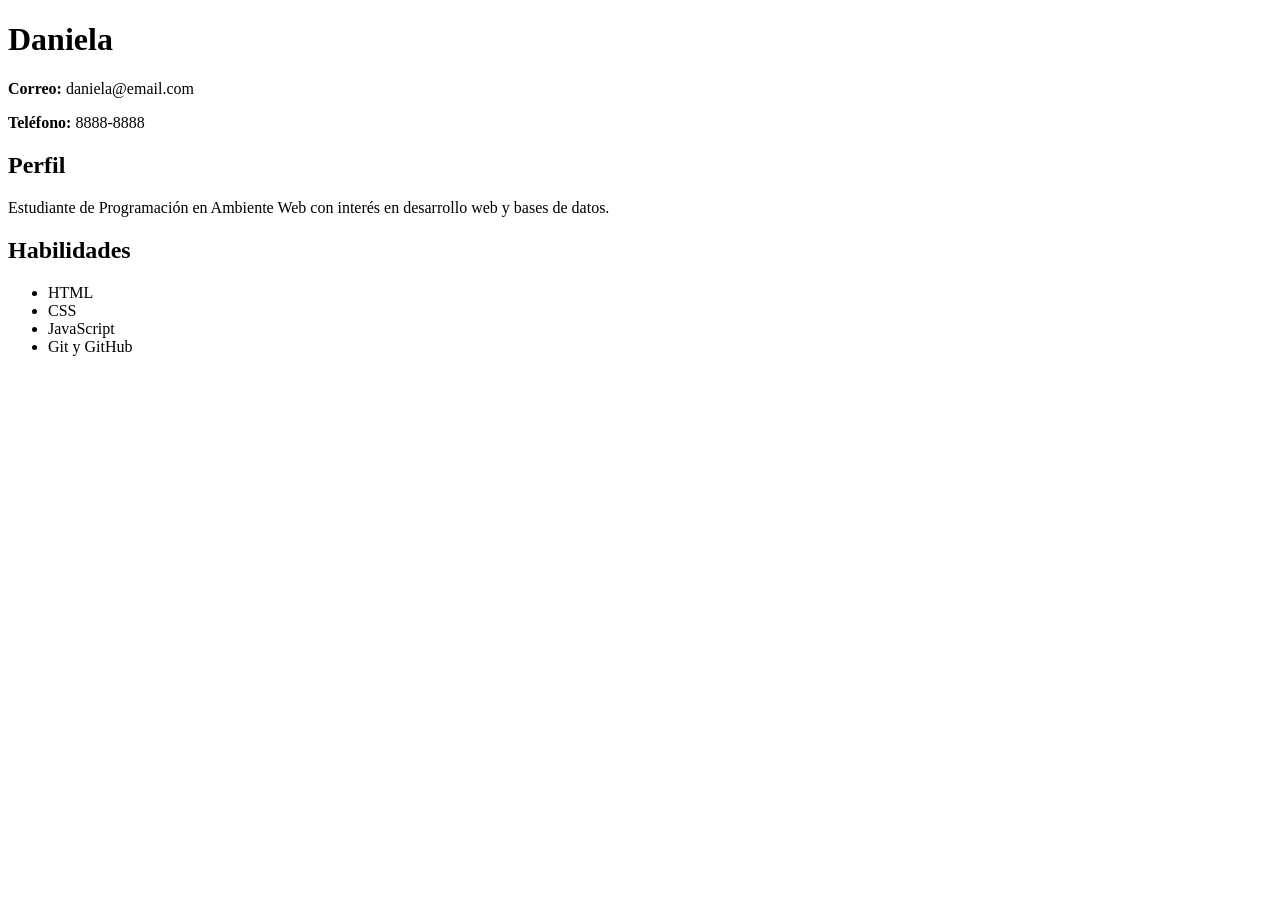
<file: clase-02/index.html>
<!DOCTYPE html>
<html lang="es">
<head>
    <meta charset="UTF-8">
    <title>Currículum Vitae</title>
</head>
<body>
    <h1>Daniela</h1>
    <p><strong>Correo:</strong> daniela@email.com</p>
    <p><strong>Teléfono:</strong> 8888-8888</p>

    <h2>Perfil</h2>
    <p>Estudiante de Programación en Ambiente Web con interés en desarrollo web y bases de datos.</p>

    <h2>Habilidades</h2>
    <ul>
        <li>HTML</li>
        <li>CSS</li>
        <li>JavaScript</li>
        <li>Git y GitHub</li>
    </ul>
</body>
</html>
</file>
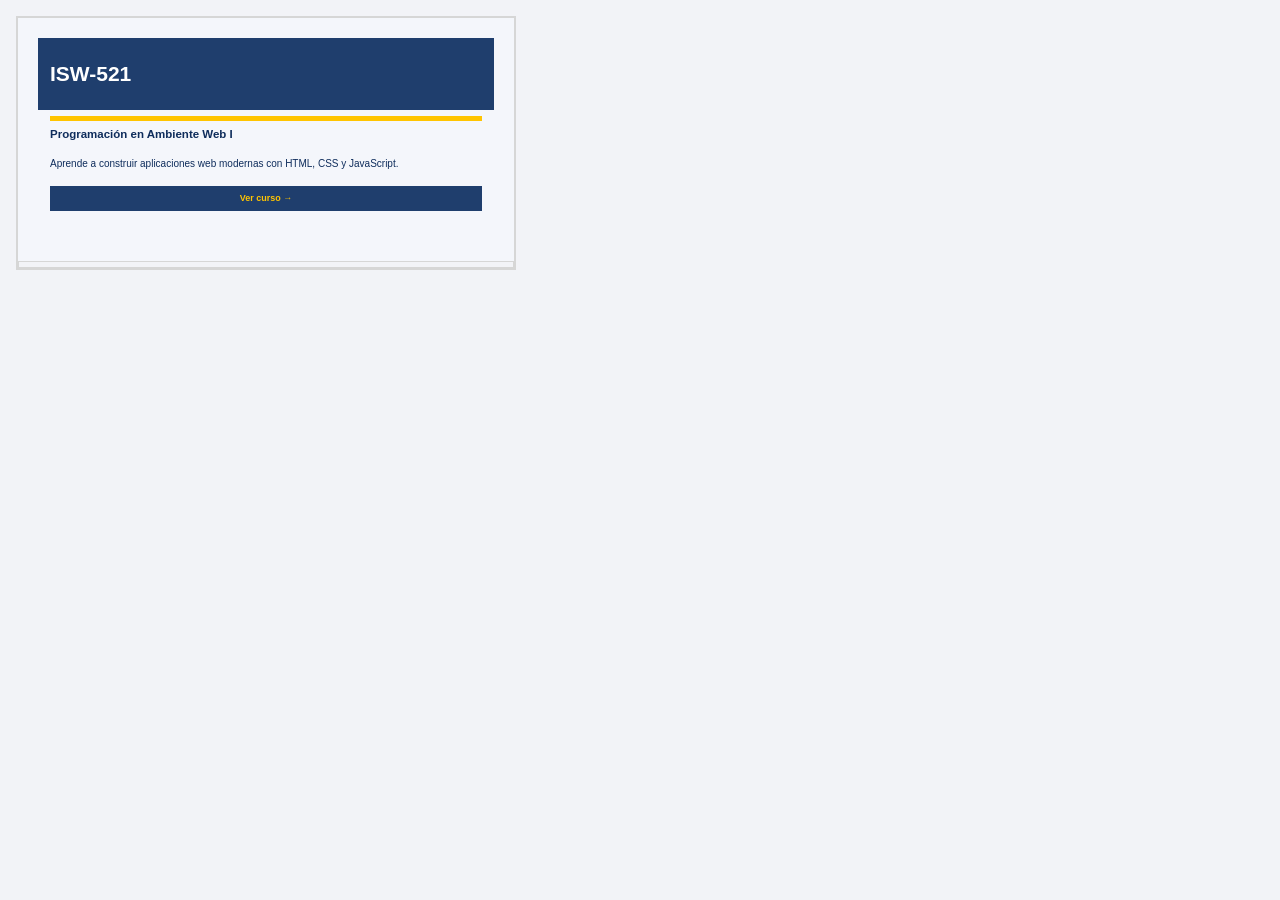
<file: workshop WEB/index.html>
<!DOCTYPE html>
<html lang="es">
<head>
    <meta charset="UTF-8">
    <title>Tarjeta ISW-521</title>
    <link rel="stylesheet" href="style.css">
</head>
<body>

    <div class="tarjeta">

        <div class="encabezado">
            <h1>ISW-521</h1>
        </div>

        <div class="franja-dorada"></div>

        <div class="informacion">

            <h2>Programación en Ambiente Web I</h2>

            <p>
                Aprende a construir aplicaciones web modernas con HTML, CSS y JavaScript.
            </p>

            <a href="#" class="boton-curso">Ver curso →</a>

        </div>

        <div class="espacio-final"></div>

        <div class="borde-final"></div>

    </div>

</body>
</html>
</file>
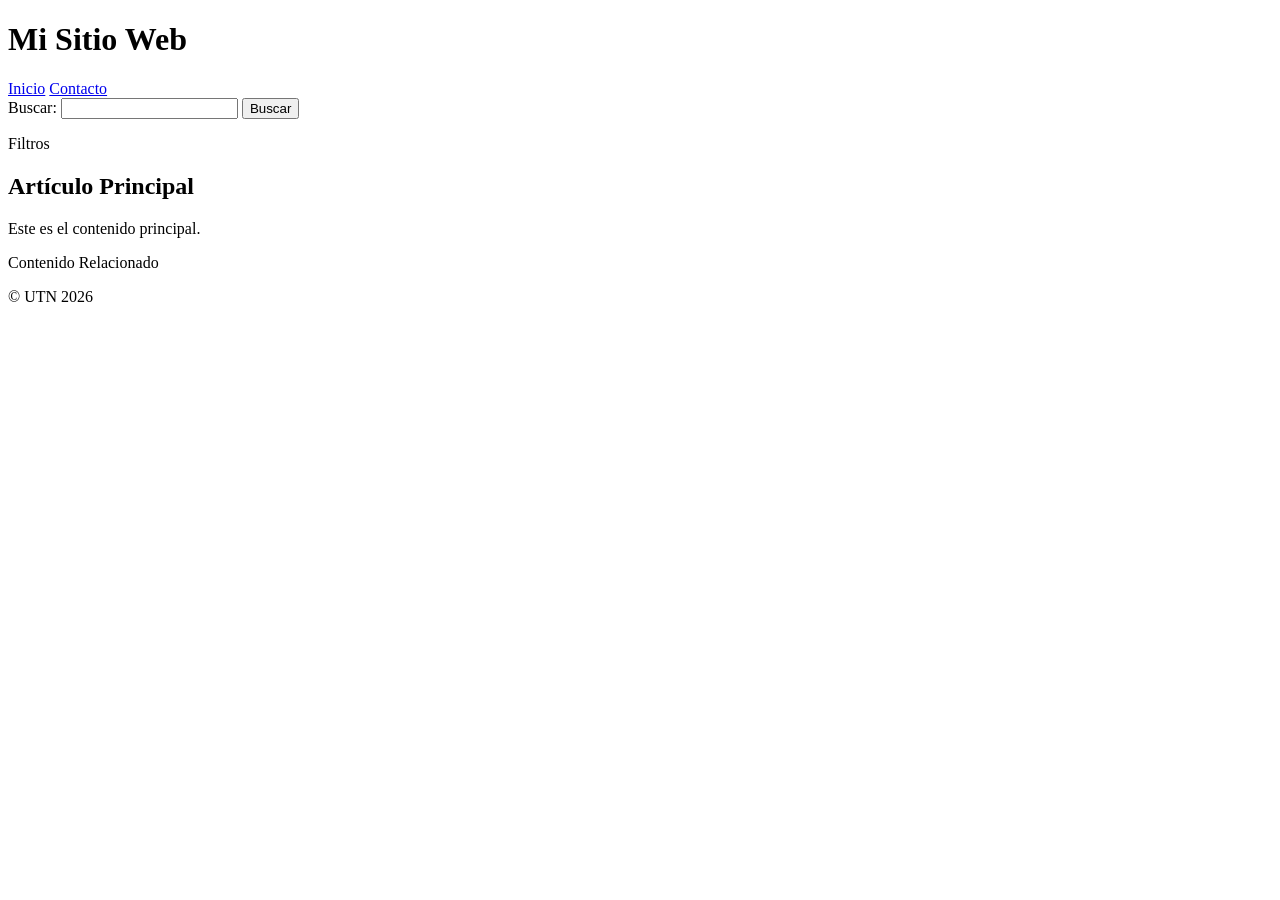
<file: clase-02/indexhtml.html>
<!DOCTYPE html>
<html lang="es">
<head>
    <meta charset="UTF-8">
    <title>HTML Semántico</title>
</head>
<body>

    <header>
        <h1>Mi Sitio Web</h1>

        <nav>
            <a href="#">Inicio</a>
            <a href="#">Contacto</a>
        </nav>

        <form>
            <label for="buscar">Buscar:</label>
            <input type="search" id="buscar">
            <button>Buscar</button>
        </form>
    </header>

    <main>
        <aside>
            <p>Filtros</p>
        </aside>

        <article>
            <h2>Artículo Principal</h2>
            <p>Este es el contenido principal.</p>
        </article>

        <aside>
            <p>Contenido Relacionado</p>
        </aside>
    </main>

    <footer>
        <p>© UTN 2026</p>
    </footer>

</body>
</html>
</file>
<file: workshop WEB/style.css>
* {
    box-sizing: border-box;
}

body {
    margin: 0;
    background-color: #f2f3f7;
    font-family: Arial, Helvetica, sans-serif;
}

.tarjeta {
    width: 500px;
    background-color: #f4f6fb;
    border: 2px solid #d6d6d6;
    margin: 16px;
    padding: 20px;
}

.encabezado {
    height: 72px;
    background-color: #1f3e6d;
    display: flex;
    align-items: center;
    padding-left: 12px;
}

.encabezado h1 {
    margin: 0;
    color: white;
    font-size: 21px;
    font-weight: 700;
}

.franja-dorada {
    height: 5px;
    background-color: #ffc400;
    margin: 6px 12px 0 12px;
}

.informacion {
    padding: 7px 12px 0 12px;
}

.informacion h2 {
    margin: 0 0 18px 0;
    color: #0f2d5c;
    font-size: 11.5px;
    font-weight: 700;
}

.informacion p {
    margin: 0 0 17px 0;
    color: #0f2d5c;
    font-size: 10px;
    white-space: nowrap;
}

.boton-curso {
    display: block;
    width: 100%;
    height: 25px;
    background-color: #1f3e6d;
    color: #ffc400;
    text-align: center;
    line-height: 25px;
    font-size: 9px;
    font-weight: 700;
    text-decoration: none;
}

.espacio-final {
    height: 50px;
}

.borde-final{
    height: 7px;
    background-color: #f2f3f7;
    border: 1px solid #d6d6d6;

    width: calc(100% + 40px);
    margin-left: -20px;
    margin-bottom: -20px;
}
</file>
